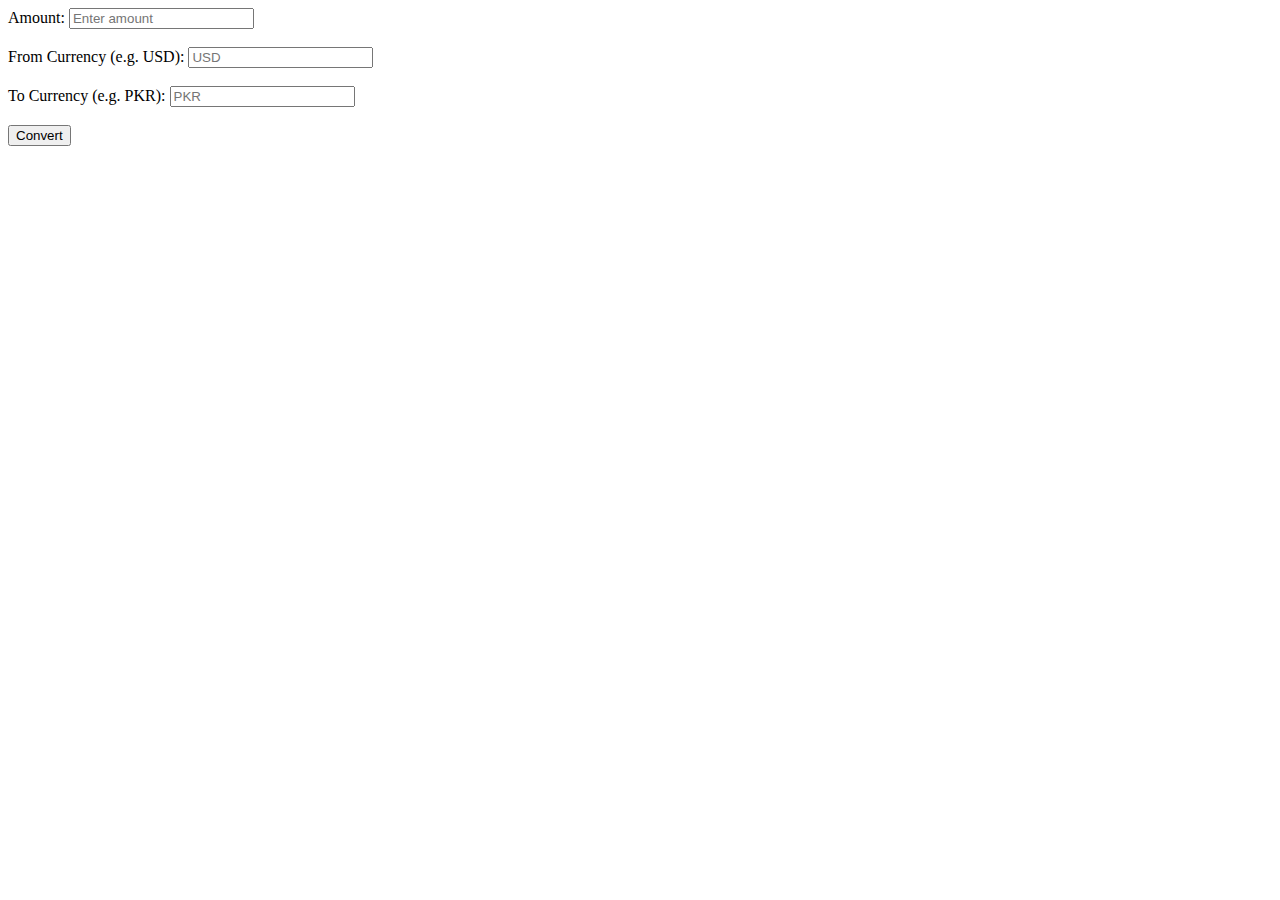
<file: currencyconverter.html>
<!DOCTYPE html>
<html lang="en">
<head>
    <meta charset="UTF-8">
    <meta name="viewport" content="width=device-width, initial-scale=1.0">
    <title>currency</title>
</head>
<body>
    <form id="currencyForm" action="https://aashirkhan.app.n8n.cloud/webhook-test/convert-currency">
        <label>Amount:</label>
        <input type="number" id="amount" placeholder="Enter amount" required><br><br>
        
        <label>From Currency (e.g. USD):</label>
        <input type="text" id="from" placeholder="USD" required><br><br>
        
        <label>To Currency (e.g. PKR):</label>
        <input type="text" id="to" placeholder="PKR" required><br><br>
        
        <button type="submit">Convert</button>
    </form>

    <h3 id="result"></h3>
</body>
</html>
</file>
